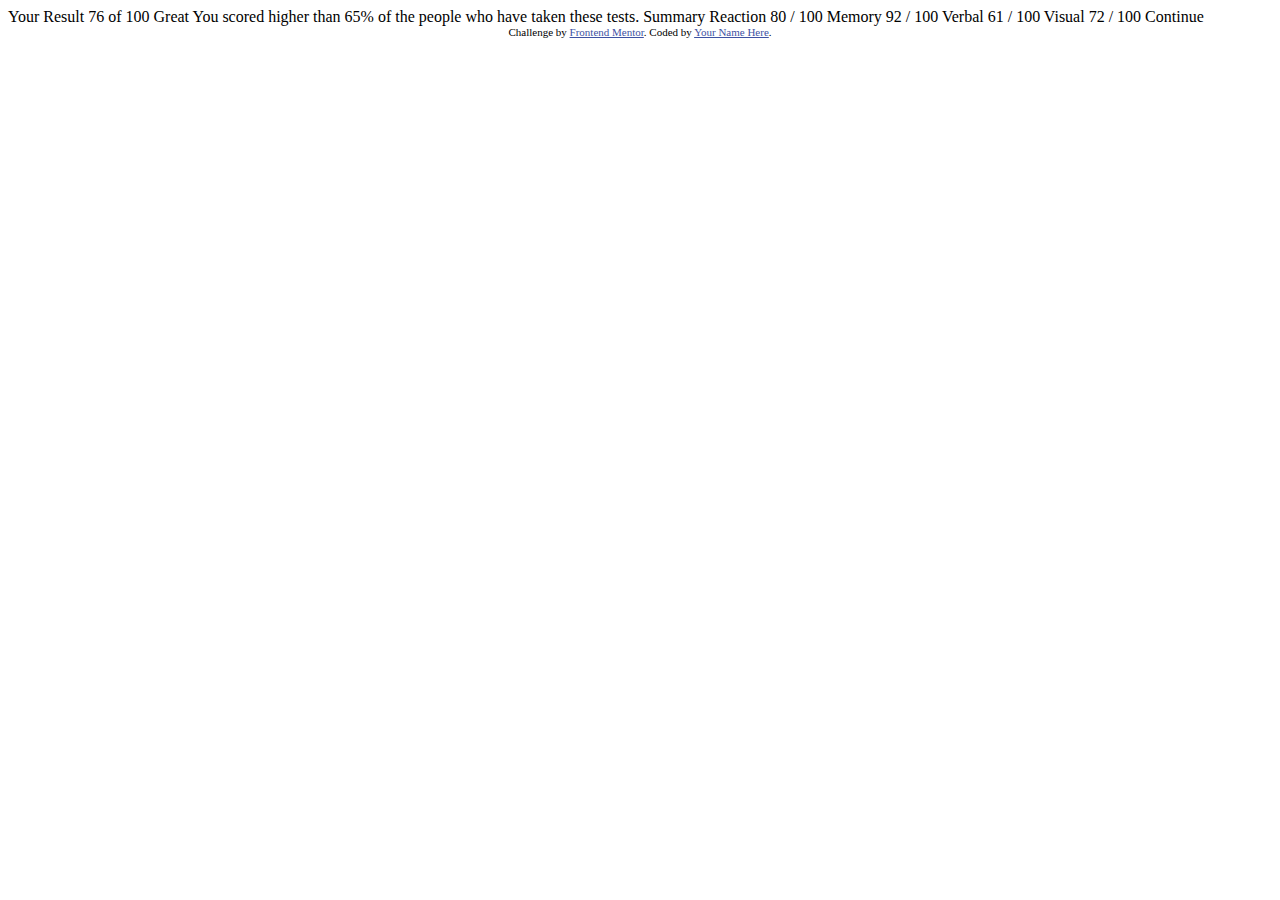
<file: results-summary-component/index.html>
<!DOCTYPE html>
<html lang="de">
<head>
  <meta charset="UTF-8">
  <meta name="viewport" content="width=device-width, initial-scale=1.0"> <!-- displays site properly based on user's device -->

  <link rel="icon" type="image/png" sizes="32x32" href="./assets/images/favicon-32x32.png">
  
  <title>Frontend Mentor | Results summary component</title>

  <!-- Feel free to remove these styles or customise in your own stylesheet 👍 -->
  <style>
    .attribution { font-size: 11px; text-align: center; }
    .attribution a { color: hsl(228, 45%, 44%); }
  </style>
</head>
<body>

  Your Result
  76
  of 100

  Great
  You scored higher than 65% of the people who have taken these tests.
  
  Summary

  Reaction
  80 / 100

  Memory
  92 / 100

  Verbal
  61 / 100

  Visual
  72 / 100

  Continue
  
  <div class="attribution">
    Challenge by <a href="https://www.frontendmentor.io?ref=challenge" target="_blank">Frontend Mentor</a>. 
    Coded by <a href="#">Your Name Here</a>.
  </div>
</body>
</html>
</file>
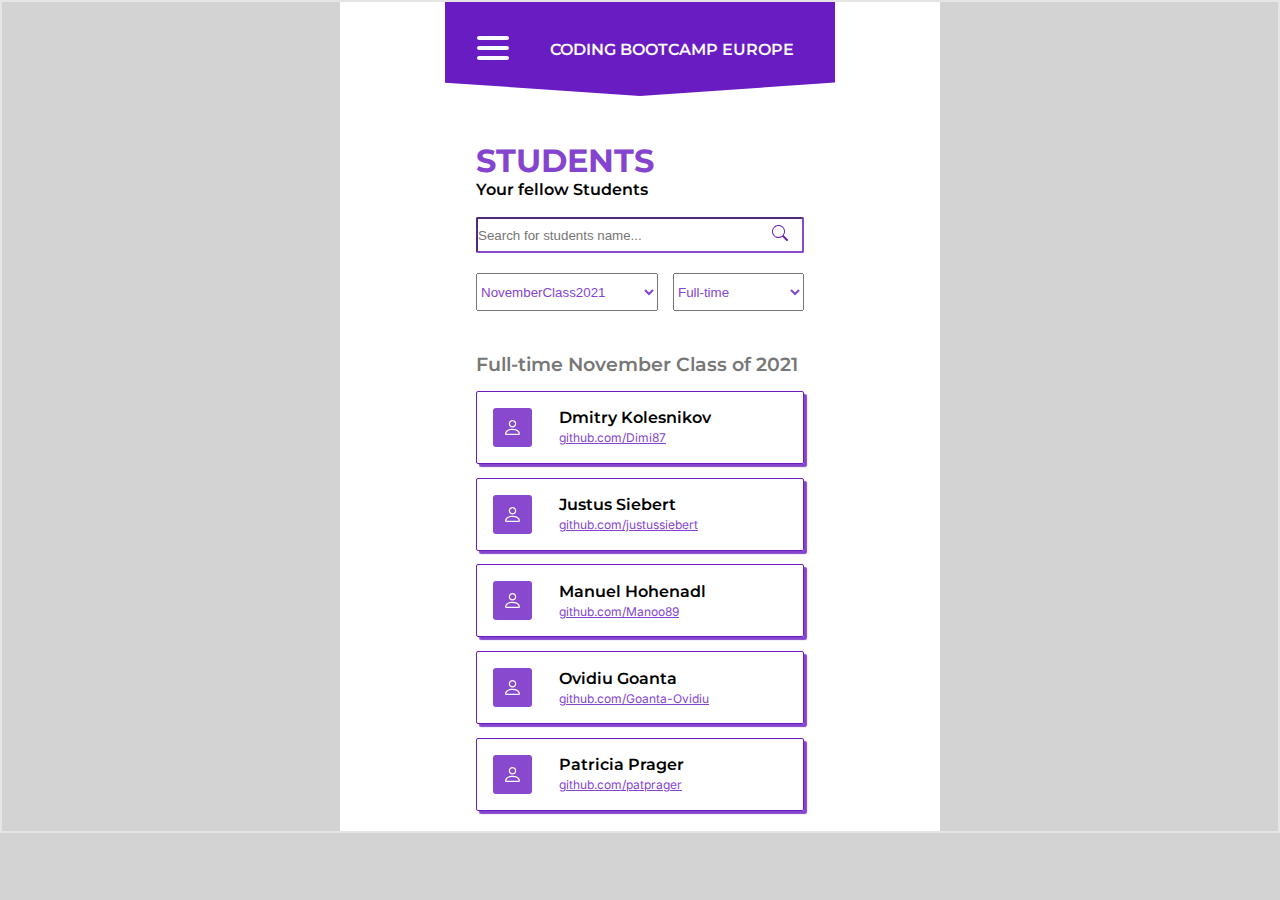
<file: student-hub/index.html>
<!DOCTYPE html>
<html lang="de">

<head>
    <meta charset="UTF-8">
    <meta name="viewport" content="width=device-width, initial-scale=1.0">
    <link rel="stylesheet" href="student.css">
    <link rel="preconnect" href="https://fonts.bunny.net">
    <link rel="preconnect" href="https://fonts.bunny.net">
    <link href="https://fonts.bunny.net/css?family=inter:400,600|montserrat:600" rel="stylesheet" />
    <title>Student Hub</title>
</head>

<body>

    <div class="wrapper">



        <header class="header">



            <!-- burger svg -->



            <div class="header-svg">

                <div class="header-svg-purple">
                    <!-- lila box mit spitze -->
                    <svg xmlns="http://www.w3.org/2000/svg" width="390" height="94" viewBox="0 0 390 94" fill="none">
                        <path d="M-1 80.5746V-1H390V80.5746L195 94L-1 80.5746Z" fill="#6A1CC3" />
                    </svg>
                </div>


                <div class="header-svg-burger">
                    <!-- Burger -->
                    <svg xmlns="http://www.w3.org/2000/svg" width="48" height="48" viewBox="0 0 48 48" fill="none">
                        <path fill-rule="evenodd" clip-rule="evenodd"
                            d="M8 14C8 12.8954 8.89543 12 10 12H38C39.1046 12 40 12.8954 40 14C40 15.1046 39.1046 16 38 16H10C8.89543 16 8 15.1046 8 14ZM8 24C8 22.8954 8.89543 22 10 22H38C39.1046 22 40 22.8954 40 24C40 25.1046 39.1046 26 38 26H10C8.89543 26 8 25.1046 8 24ZM8 34C8 32.8954 8.89543 32 10 32H38C39.1046 32 40 32.8954 40 34C40 35.1046 39.1046 36 38 36H10C8.89543 36 8 35.1046 8 34Z"
                            fill="#FBFBFB" />
                    </svg>
                    <h2 class="header-heading">CODING BOOTCAMP EUROPE</h2>
                </div>





            </div>

        </header>




        <main>

            <section class="search-bar">
                <h1>STUDENTS</h1>
                <p>Your fellow Students</p>

                <!-- To-Do -->
                <form class="search-form">
                    <label for="student-name" class="visually-hidden">Student Name</label>
                        <input class="search-input" type="text" placeholder="Search for students name..."
                            id="student-name">
                    
                    <button class="search-button">
                        <svg xmlns="http://www.w3.org/2000/svg" class="lupe" width="16" height="16" viewBox="0 0 16 16"
                            fill="none">
                            <g clip-path="url(#clip0_2_128)">
                                <path
                                    d="M11.742 10.344C12.7103 9.02268 13.144 7.38448 12.9563 5.75714C12.7687 4.1298 11.9735 2.63333 10.7298 1.56712C9.48616 0.500915 7.88579 -0.0564028 6.24888 0.0066704C4.61197 0.0697435 3.05923 0.748556 1.90131 1.9073C0.743395 3.06605 0.0656939 4.61927 0.00379204 6.25623C-0.0581098 7.89318 0.500353 9.49315 1.56745 10.736C2.63455 11.9789 4.13159 12.7731 5.75906 12.9596C7.38654 13.1461 9.02443 12.7112 10.345 11.742H10.344C10.374 11.782 10.406 11.82 10.442 11.857L14.292 15.707C14.4796 15.8946 14.7339 16.0001 14.9992 16.0002C15.2645 16.0003 15.5189 15.895 15.7065 15.7075C15.8942 15.52 15.9997 15.2656 15.9997 15.0003C15.9998 14.7351 15.8946 14.4806 15.707 14.293L11.857 10.443C11.8213 10.4068 11.7828 10.3734 11.742 10.343V10.344ZM12 6.49999C12 7.22226 11.8578 7.93746 11.5814 8.60475C11.305 9.27204 10.8999 9.87836 10.3891 10.3891C9.87841 10.8998 9.27209 11.3049 8.6048 11.5813C7.93751 11.8577 7.22231 12 6.50004 12C5.77777 12 5.06258 11.8577 4.39529 11.5813C3.72799 11.3049 3.12168 10.8998 2.61096 10.3891C2.10023 9.87836 1.69511 9.27204 1.41871 8.60475C1.14231 7.93746 1.00004 7.22226 1.00004 6.49999C1.00004 5.0413 1.57951 3.64236 2.61096 2.61091C3.64241 1.57946 5.04135 0.999994 6.50004 0.999994C7.95873 0.999994 9.35768 1.57946 10.3891 2.61091C11.4206 3.64236 12 5.0413 12 6.49999Z"
                                    fill="#6A1CC3" />
                            </g>
                            <defs>
                                <clipPath id="clip0_2_128">
                                    <rect width="16" height="16" fill="white" />
                                </clipPath>
                            </defs>
                        </svg>
                    </button>

                </form>



                <div class="log-selection">
                    <select name="class-select" id="class-select">
                        <option value="option11">NovemberClass2021</option>
                        <option value="option12">DecemberClass2021</option>
                        <option value="option13">JanuaryClass2022</option>
                    </select>

                    <select name="time-select" id="time-select">
                        <option value="option14">Full-time</option>
                        <option value="option15">Part-time</option>
                    </select>
                </div>
            </section>



            <section class="student-list">
                <h2 class="student-list-heading">Full-time November Class of 2021</h2>
                <div class="student-box">
                    <div class="student-content-box">
                        <svg xmlns="http://www.w3.org/2000/svg" width="39" height="39" viewBox="0 0 39 39" fill="none">
                            <rect width="39" height="39" rx="3" fill="#8849CF" />
                            <path
                                d="M19.5 19.5C20.4946 19.5 21.4484 19.1049 22.1517 18.4017C22.8549 17.6984 23.25 16.7446 23.25 15.75C23.25 14.7554 22.8549 13.8016 22.1517 13.0983C21.4484 12.3951 20.4946 12 19.5 12C18.5054 12 17.5516 12.3951 16.8483 13.0983C16.1451 13.8016 15.75 14.7554 15.75 15.75C15.75 16.7446 16.1451 17.6984 16.8483 18.4017C17.5516 19.1049 18.5054 19.5 19.5 19.5ZM22 15.75C22 16.413 21.7366 17.0489 21.2678 17.5178C20.7989 17.9866 20.163 18.25 19.5 18.25C18.837 18.25 18.2011 17.9866 17.7322 17.5178C17.2634 17.0489 17 16.413 17 15.75C17 15.087 17.2634 14.4511 17.7322 13.9822C18.2011 13.5134 18.837 13.25 19.5 13.25C20.163 13.25 20.7989 13.5134 21.2678 13.9822C21.7366 14.4511 22 15.087 22 15.75ZM27 25.75C27 27 25.75 27 25.75 27H13.25C13.25 27 12 27 12 25.75C12 24.5 13.25 20.75 19.5 20.75C25.75 20.75 27 24.5 27 25.75ZM25.75 25.745C25.7487 25.4375 25.5575 24.5125 24.71 23.665C23.895 22.85 22.3612 22 19.5 22C16.6375 22 15.105 22.85 14.29 23.665C13.4425 24.5125 13.2525 25.4375 13.25 25.745H25.75Z"
                                fill="#FBFBFB" />
                        </svg>
                        <div class="student-content-bio">
                            <p>Dmitry Kolesnikov</p>
                            <a href="#">github.com/Dimi87</a>
                        </div>
                    </div>
                    <div class="student-content-box">
                        <svg xmlns="http://www.w3.org/2000/svg" width="39" height="39" viewBox="0 0 39 39" fill="none">
                            <rect width="39" height="39" rx="3" fill="#8849CF" />
                            <path
                                d="M19.5 19.5C20.4946 19.5 21.4484 19.1049 22.1517 18.4017C22.8549 17.6984 23.25 16.7446 23.25 15.75C23.25 14.7554 22.8549 13.8016 22.1517 13.0983C21.4484 12.3951 20.4946 12 19.5 12C18.5054 12 17.5516 12.3951 16.8483 13.0983C16.1451 13.8016 15.75 14.7554 15.75 15.75C15.75 16.7446 16.1451 17.6984 16.8483 18.4017C17.5516 19.1049 18.5054 19.5 19.5 19.5ZM22 15.75C22 16.413 21.7366 17.0489 21.2678 17.5178C20.7989 17.9866 20.163 18.25 19.5 18.25C18.837 18.25 18.2011 17.9866 17.7322 17.5178C17.2634 17.0489 17 16.413 17 15.75C17 15.087 17.2634 14.4511 17.7322 13.9822C18.2011 13.5134 18.837 13.25 19.5 13.25C20.163 13.25 20.7989 13.5134 21.2678 13.9822C21.7366 14.4511 22 15.087 22 15.75ZM27 25.75C27 27 25.75 27 25.75 27H13.25C13.25 27 12 27 12 25.75C12 24.5 13.25 20.75 19.5 20.75C25.75 20.75 27 24.5 27 25.75ZM25.75 25.745C25.7487 25.4375 25.5575 24.5125 24.71 23.665C23.895 22.85 22.3612 22 19.5 22C16.6375 22 15.105 22.85 14.29 23.665C13.4425 24.5125 13.2525 25.4375 13.25 25.745H25.75Z"
                                fill="#FBFBFB" />
                        </svg>
                        <div class="student-content-bio">
                            <p>Justus Siebert</p>
                            <a href="#">github.com/justussiebert</a>
                        </div>

                    </div>
                    <div class="student-content-box">
                        <svg xmlns="http://www.w3.org/2000/svg" width="39" height="39" viewBox="0 0 39 39" fill="none">
                            <rect width="39" height="39" rx="3" fill="#8849CF" />
                            <path
                                d="M19.5 19.5C20.4946 19.5 21.4484 19.1049 22.1517 18.4017C22.8549 17.6984 23.25 16.7446 23.25 15.75C23.25 14.7554 22.8549 13.8016 22.1517 13.0983C21.4484 12.3951 20.4946 12 19.5 12C18.5054 12 17.5516 12.3951 16.8483 13.0983C16.1451 13.8016 15.75 14.7554 15.75 15.75C15.75 16.7446 16.1451 17.6984 16.8483 18.4017C17.5516 19.1049 18.5054 19.5 19.5 19.5ZM22 15.75C22 16.413 21.7366 17.0489 21.2678 17.5178C20.7989 17.9866 20.163 18.25 19.5 18.25C18.837 18.25 18.2011 17.9866 17.7322 17.5178C17.2634 17.0489 17 16.413 17 15.75C17 15.087 17.2634 14.4511 17.7322 13.9822C18.2011 13.5134 18.837 13.25 19.5 13.25C20.163 13.25 20.7989 13.5134 21.2678 13.9822C21.7366 14.4511 22 15.087 22 15.75ZM27 25.75C27 27 25.75 27 25.75 27H13.25C13.25 27 12 27 12 25.75C12 24.5 13.25 20.75 19.5 20.75C25.75 20.75 27 24.5 27 25.75ZM25.75 25.745C25.7487 25.4375 25.5575 24.5125 24.71 23.665C23.895 22.85 22.3612 22 19.5 22C16.6375 22 15.105 22.85 14.29 23.665C13.4425 24.5125 13.2525 25.4375 13.25 25.745H25.75Z"
                                fill="#FBFBFB" />
                        </svg>
                        <div class="student-content-bio">
                            <p>Manuel Hohenadl</p>
                            <a href="#">github.com/Manoo89</a>
                        </div>
                    </div>
                    <div class="student-content-box">
                        <svg xmlns="http://www.w3.org/2000/svg" width="39" height="39" viewBox="0 0 39 39" fill="none">
                            <rect width="39" height="39" rx="3" fill="#8849CF" />
                            <path
                                d="M19.5 19.5C20.4946 19.5 21.4484 19.1049 22.1517 18.4017C22.8549 17.6984 23.25 16.7446 23.25 15.75C23.25 14.7554 22.8549 13.8016 22.1517 13.0983C21.4484 12.3951 20.4946 12 19.5 12C18.5054 12 17.5516 12.3951 16.8483 13.0983C16.1451 13.8016 15.75 14.7554 15.75 15.75C15.75 16.7446 16.1451 17.6984 16.8483 18.4017C17.5516 19.1049 18.5054 19.5 19.5 19.5ZM22 15.75C22 16.413 21.7366 17.0489 21.2678 17.5178C20.7989 17.9866 20.163 18.25 19.5 18.25C18.837 18.25 18.2011 17.9866 17.7322 17.5178C17.2634 17.0489 17 16.413 17 15.75C17 15.087 17.2634 14.4511 17.7322 13.9822C18.2011 13.5134 18.837 13.25 19.5 13.25C20.163 13.25 20.7989 13.5134 21.2678 13.9822C21.7366 14.4511 22 15.087 22 15.75ZM27 25.75C27 27 25.75 27 25.75 27H13.25C13.25 27 12 27 12 25.75C12 24.5 13.25 20.75 19.5 20.75C25.75 20.75 27 24.5 27 25.75ZM25.75 25.745C25.7487 25.4375 25.5575 24.5125 24.71 23.665C23.895 22.85 22.3612 22 19.5 22C16.6375 22 15.105 22.85 14.29 23.665C13.4425 24.5125 13.2525 25.4375 13.25 25.745H25.75Z"
                                fill="#FBFBFB" />
                        </svg>
                        <div class="student-content-bio">
                            <p>Ovidiu Goanta</p>
                            <a href="#">github.com/Goanta-Ovidiu</a>
                        </div>

                    </div>

                    <!-- Idee -->
                    <div class="student-content-box">

                        <svg xmlns="http://www.w3.org/2000/svg" width="39" height="39" viewBox="0 0 39 39" fill="none">
                            <rect width="39" height="39" rx="3" fill="#8849CF" />
                            <path
                                d="M19.5 19.5C20.4946 19.5 21.4484 19.1049 22.1517 18.4017C22.8549 17.6984 23.25 16.7446 23.25 15.75C23.25 14.7554 22.8549 13.8016 22.1517 13.0983C21.4484 12.3951 20.4946 12 19.5 12C18.5054 12 17.5516 12.3951 16.8483 13.0983C16.1451 13.8016 15.75 14.7554 15.75 15.75C15.75 16.7446 16.1451 17.6984 16.8483 18.4017C17.5516 19.1049 18.5054 19.5 19.5 19.5ZM22 15.75C22 16.413 21.7366 17.0489 21.2678 17.5178C20.7989 17.9866 20.163 18.25 19.5 18.25C18.837 18.25 18.2011 17.9866 17.7322 17.5178C17.2634 17.0489 17 16.413 17 15.75C17 15.087 17.2634 14.4511 17.7322 13.9822C18.2011 13.5134 18.837 13.25 19.5 13.25C20.163 13.25 20.7989 13.5134 21.2678 13.9822C21.7366 14.4511 22 15.087 22 15.75ZM27 25.75C27 27 25.75 27 25.75 27H13.25C13.25 27 12 27 12 25.75C12 24.5 13.25 20.75 19.5 20.75C25.75 20.75 27 24.5 27 25.75ZM25.75 25.745C25.7487 25.4375 25.5575 24.5125 24.71 23.665C23.895 22.85 22.3612 22 19.5 22C16.6375 22 15.105 22.85 14.29 23.665C13.4425 24.5125 13.2525 25.4375 13.25 25.745H25.75Z"
                                fill="#FBFBFB" />
                        </svg>

                        <div class="student-content-bio">
                            <p>Patricia Prager</p>
                            <a href="#">github.com/patprager</a>
                        </div>

                    </div>

                </div>
            </section>

        </main>

    </div>

</body>

</html>
</file>
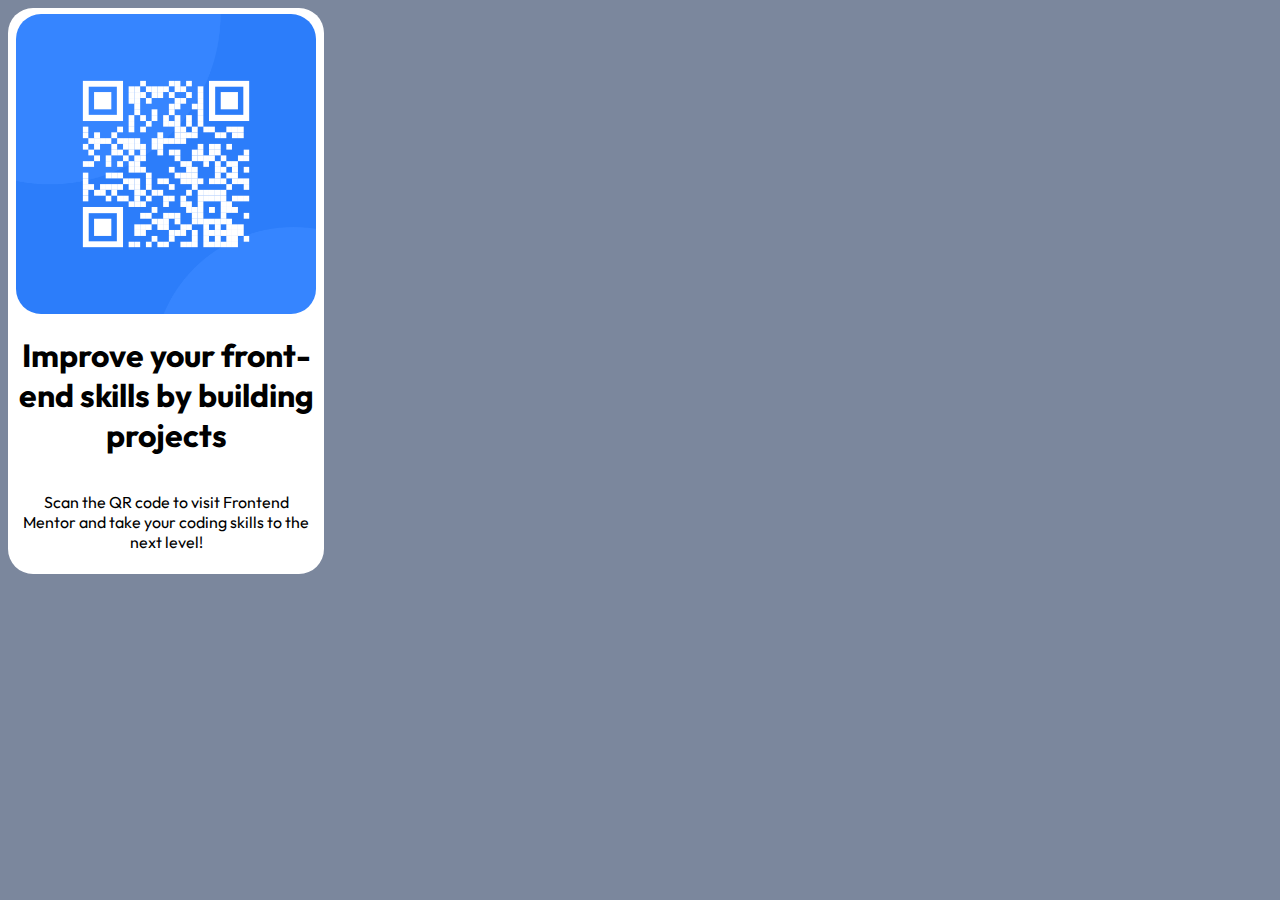
<file: qr-code/QR.html>
<!DOCTYPE html>
<html lang="en">

<head>
    <meta charset="UTF-8">
    <meta name="viewport" content="width=device-width, initial-scale=1.0">
    <link rel="stylesheet" href="QR.css">
    <link rel="preconnect" href="https://fonts.googleapis.com">
    <link rel="preconnect" href="https://fonts.gstatic.com" crossorigin>
    <link
        href="https://fonts.googleapis.com/css2?family=Caprasimo&family=Outfit:wght@400;700&family=Poppins:wght@200&display=swap"
        rel="stylesheet">
    <title>QR Frontend Mentor</title>
</head>

<body class="body">
    <img src="image-qr-code.png" alt="image-qr-code" class="QR">
    <h1 class="h1">Improve your front-end skills by building projects</h1>
    <p class="p2">Scan the QR code to visit Frontend Mentor and take your coding skills to the next level!</p>
</body>

</html>
</file>
<file: student-hub/student.css>
* {
  box-sizing: border-box;
  margin: 0;
  padding: 0;
}

.visually-hidden {
  clip: rect(0 0 0 0);
  clip-path: inset(50%);
  height: 1px;
  overflow: hidden;
  position: absolute;
  white-space: nowrap;
  width: 1px;
}

:root {
  --main-clr: #8444ce;
  --secondary-clr: #fbfbfb;
  --tertiary-clr: #e5e5e5;
  --quaternary-clr: #777777;
}

body {
  font-family: "Montserrat", sans-serif;
  font-size: 16px;
  font-weight: 600;
  _display: grid;
  _grid-template-columns: minmax(15px, 1fr) minmax(0, 600px) minmax(15px, 1fr);
  _max-width: 600px;
  border: 2px solid var(--tertiary-clr);
  background-color: lightgray;
  /* grid-template-columns: 2fr 1fr 2fr; */
  /* grid-template-rows: 25% 50% 25%; */
}
/*
_header,
main {
  grid-column: 2;
}

_header {
  grid-column: 1 / -1;
}
/* guter ansatz */
/* danke
/* schrift und bürgermenü über position absolute */

.wrapper {
  display: flex;
  flex-direction: column;
  align-items: center;
  max-width: 600px;
  margin-inline: auto;
  background-color: white;
}

h1 {
  color: var(--main-clr);
}

h1 > p {
  color: var(--quaternary-clr);
  font-weight: 600;
}

h2 {
  color: var(--quaternary-clr);
  width: 20.3125rem;
  height: 0.9375rem;
  flex-shrink: 0;
}

a {
  color: var(--main-clr);
  font-family: "Inter", sans-serif;
  font-size: 12px;
  font-weight: 400;
}

select {
  color: var(--main-clr);
}

/*  */

.header {
  color: black;
  /* position: relative; */
}

.header-svg {
  position: relative;
}

.header-svg-burger {
  position: absolute;
  display: flex;
  justify-content: baseline;
  bottom: 50%;
  left: 1.5rem;
  top: 1.37rem;
}

.header-heading {
  font-family: Montserrat;
  font-size: 1rem;
  font-style: normal;
  font-weight: 600;
  line-height: 1.288rem;
  top: 1rem;
  color: var(--secondary-clr);
  position: absolute;
  display: flex;
  justify-content: end;
}

main {
  padding-inline: 0.5rem;
}

.search-bar {
  display: flex;
  flex-direction: column;
  margin-top: 2.56rem;
}

.search-form {
  position: relative;
  margin-top: 1.13rem;
  margin-bottom: 1.25rem;
}

.search-button {
  all: unset;
  color: #6a1cc3;
  right: 1rem;
  width: 1rem;
  top: 50%;
  translate: 0 -50%;
  position: absolute;
}

.search-input {
  width: 328px;
  height: 36px;
  flex-shrink: 0;

  border-radius: 2px;
  border-color: #8849cf;
}

.log-selection {
  display: flex;
  flex-direction: row;
  justify-content: space-between;
  max-width: 328px;
}

#class-select {
  width: 182px;
  height: 38px;
}

#time-select {
  width: 131px;
  height: 38px;
}

.student-list {
  _display: flex;
  _flex-direction: column;
  margin-top: 2.81rem;
  margin-bottom: 1.25rem;
}

.student-list-heading {
  font-size: 1.178rem;
  font-style: normal;
  font-weight: 600;
  line-height: 1.178rem;
}

.student-content-box {
  display: grid;
  gap: 27px;
  grid-template-columns: auto 1fr;
  align-items: center;
  padding: 1rem;

  border: 1.75px solid #6a1cc3;
  box-shadow: 3px 3px 1px var(--main-clr);
  border-radius: 0.125rem;
  margin-bottom: 0.86rem;
}

.student-content-box:first-of-type {
  margin-top: 1.25rem;
}

/* .student-content-bio {
  display: flex;
  flex-direction: column;
  justify-content: flex-start;
} */
</file>
<file: qr-code/QR.css>
/** # Front-end Style Guide

## Layout

The designs were created to the following widths:

- Mobile: 375px
- Desktop: 1440px

## Colors

- White: hsl(0, 0%, 100%)
- Light gray: hsl(212, 45%, 89%)
- Grayish blue: hsl(220, 15%, 55%)
- Dark blue: hsl(218, 44%, 22%)

## Typography

### Body Copy

- Font size (paragraph): 15px

### Font

- Family: [Outfit](https://fonts.google.com/specimen/Outfit)
- Weights: 400, 700
**/

* {
  background-color: hsl(220, 15%, 55%);
  width: 1440px;
}

.QR {
  display: block;

  margin-left: auto;
  margin-right: auto;
  width: 300px;
  height: 300px;
  border-radius: 25px;
}

.body {
  display: flex;
  flex-direction: column;
  align-items: center;
  justify-content: center;
  padding: 0.5rem;
  width: 300px;
  height: 550px;
  background-color: white;
  border-radius: 25px;
}

.h1 {
  max-width: fit-content;
  text-align: center;
  font-family: "Outfit", sans-serif;
  font-weight: 700;
  background-color: white;
}

.p2 {
  max-width: fit-content;
  text-align: center;
  font-family: "Outfit", sans-serif;
  font-weight: 400;
  background-color: white;
}
</file>
